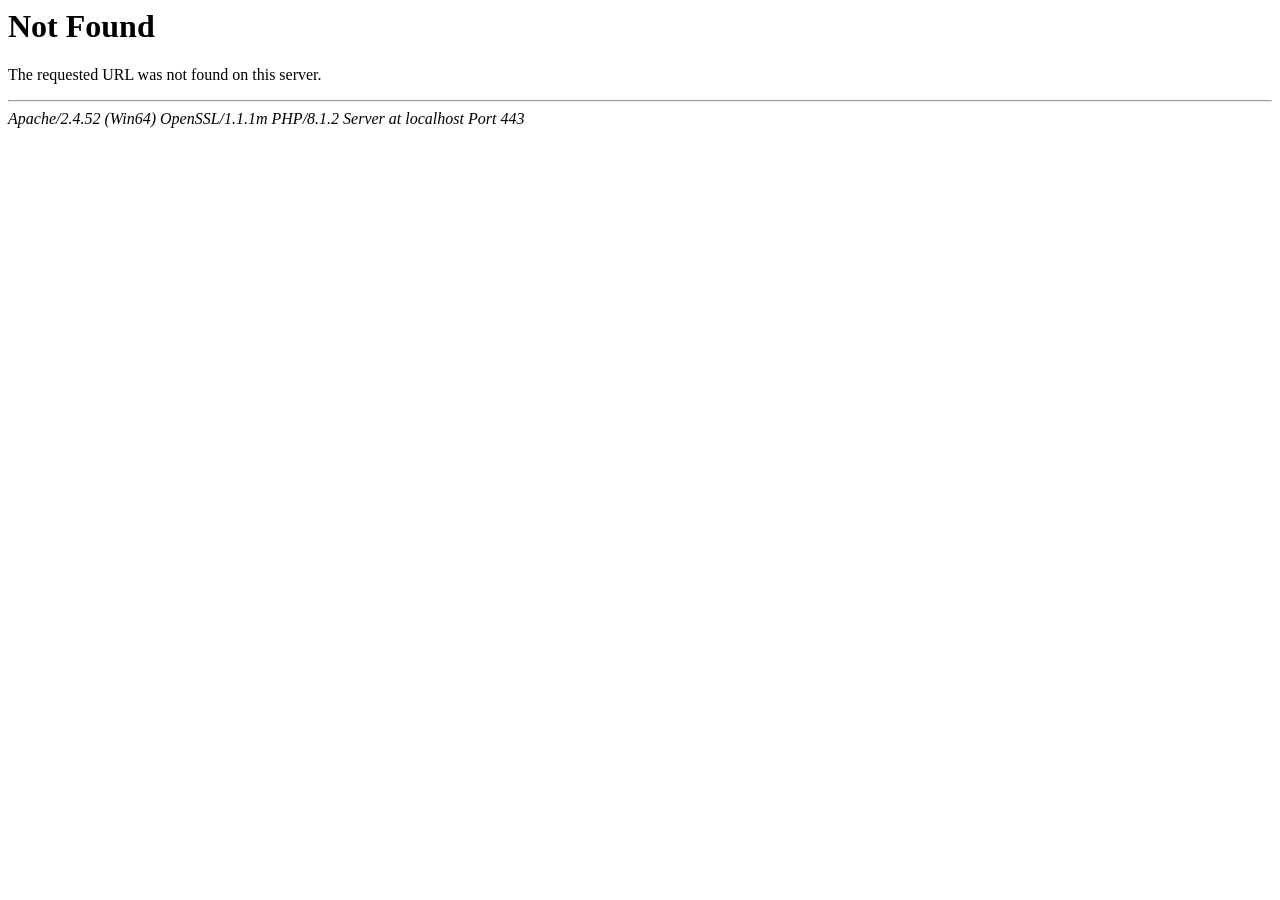
<file: 404/index.html>
<!DOCTYPE HTML PUBLIC "-//IETF//DTD HTML 2.0//EN">
<html>
<head>
<title>404 Not Found</title>
</head>
<body>
<h1>Not Found</h1>
<p>The requested URL was not found on this server.</p>
<hr>
<address>Apache/2.4.52 (Win64) OpenSSL/1.1.1m PHP/8.1.2 Server at localhost Port 443</address>
</body>
</html>
</file>
